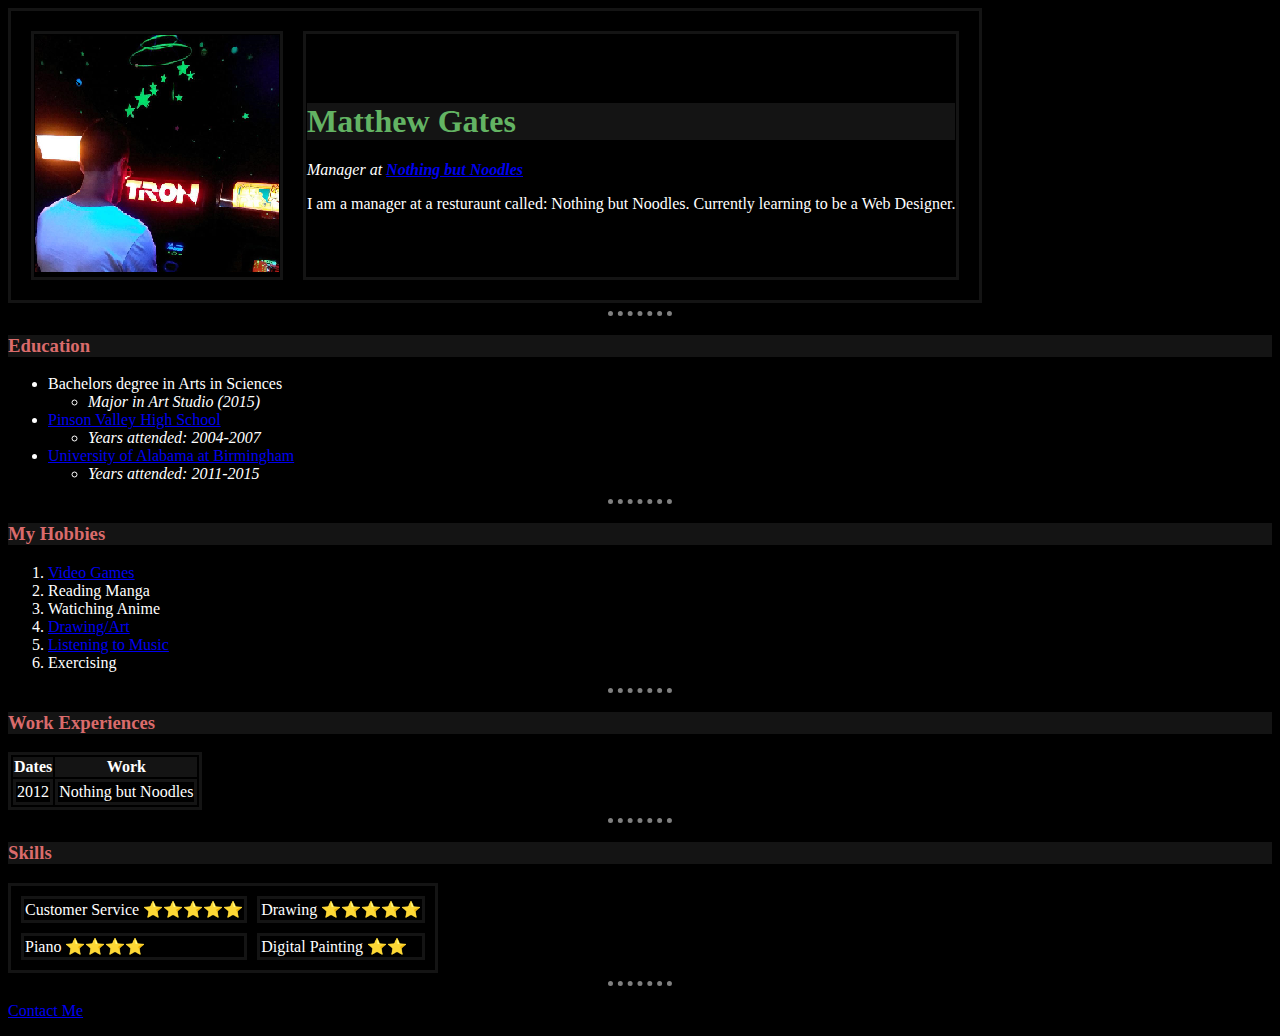
<file: index.html>
<!DOCTYPE html>
<head>
    <meta charset="UTF-8">
    
    <title>Matt's Personal Website</title>
    <link rel="stylesheet" href="CSS/Styles.css">

</head>
<body>
    <table cellspacing="20">
        <tr>
            <td><img src="Images/tronmatt.png" alt="Matt's profile picture"></td>
            <td><h1>Matthew Gates</h1>
                <p><em>Manager at <strong><a href="https://nothingbutnoodles.com/">Nothing but Noodles</a></strong></em></p>
                <p>I am a manager at a resturaunt called: Nothing but Noodles. Currently learning to be a Web Designer.</p></td>
        </tr>
    </table>
    <hr>
    <h3>Education</h3>
    <ul>
        <!--I can also use <ol type="?""> To change the type of list icons. I can also use <ol start="#" to specify which number to start the list-->
        <li>Bachelors degree in Arts in Sciences</li>
        <ul>
            <li><em>Major in Art Studio (2015)</em></li>
        </ul>
        <li><a href="https://www.jefcoed.com/pinsonvalleyhs">Pinson Valley High School</a></li>
        <ul>
            <li><em>Years attended: 2004-2007</em></li>
        </ul>
        <li><a href="https://www.uab.edu/home/">University of Alabama at Birmingham</a></li>
        <ul>
            <li><em>Years attended: 2011-2015</em></li>
        </ul>
    </ul>
    <hr>
    <h3>My Hobbies</h3>
    <ol>
        <li><a href="https://store.steampowered.com/">Video Games</a></li>
        <li>Reading Manga</li>
        <li>Watiching Anime</li>
        <li><a href="https://www.instagram.com/vaylek_art/">Drawing/Art</a></li>
        <li><a href="https://www.youtube.com/watch?v=PW2aInAygfI">Listening to Music</a></li>
        <li>Exercising</li>
    </ol>
    <hr>
    <h3>Work Experiences</h3>
    <table>
        <!--Perhaps changing the inline css of a certain element, doesn't necessarily mean it changes the overall external css?-->
        <thead style="background-color: rgb(20, 20, 20) ;">
            <tr>
                <th>Dates</th>
                <th>Work</th>
            </tr>
         </thead>
        <tbody>
            <tr>
                <td>2012</td>
                <td>Nothing but Noodles</td>
            </tr>
        </tbody>
    </table>
    <hr>
    <h3>Skills</h3>
    <table cellspacing="10">
        <tr>
            <td>Customer Service ⭐⭐⭐⭐⭐</td>
            <td>Drawing ⭐⭐⭐⭐⭐</td>
        </tr>
        <tr>
            <td>Piano ⭐⭐⭐⭐</td>
            <td>Digital Painting ⭐⭐</td>
        </tr>
    </table>

     <hr>
    <p><a href="contact me.html">Contact Me</a></p>
</body>
</html>
</file>
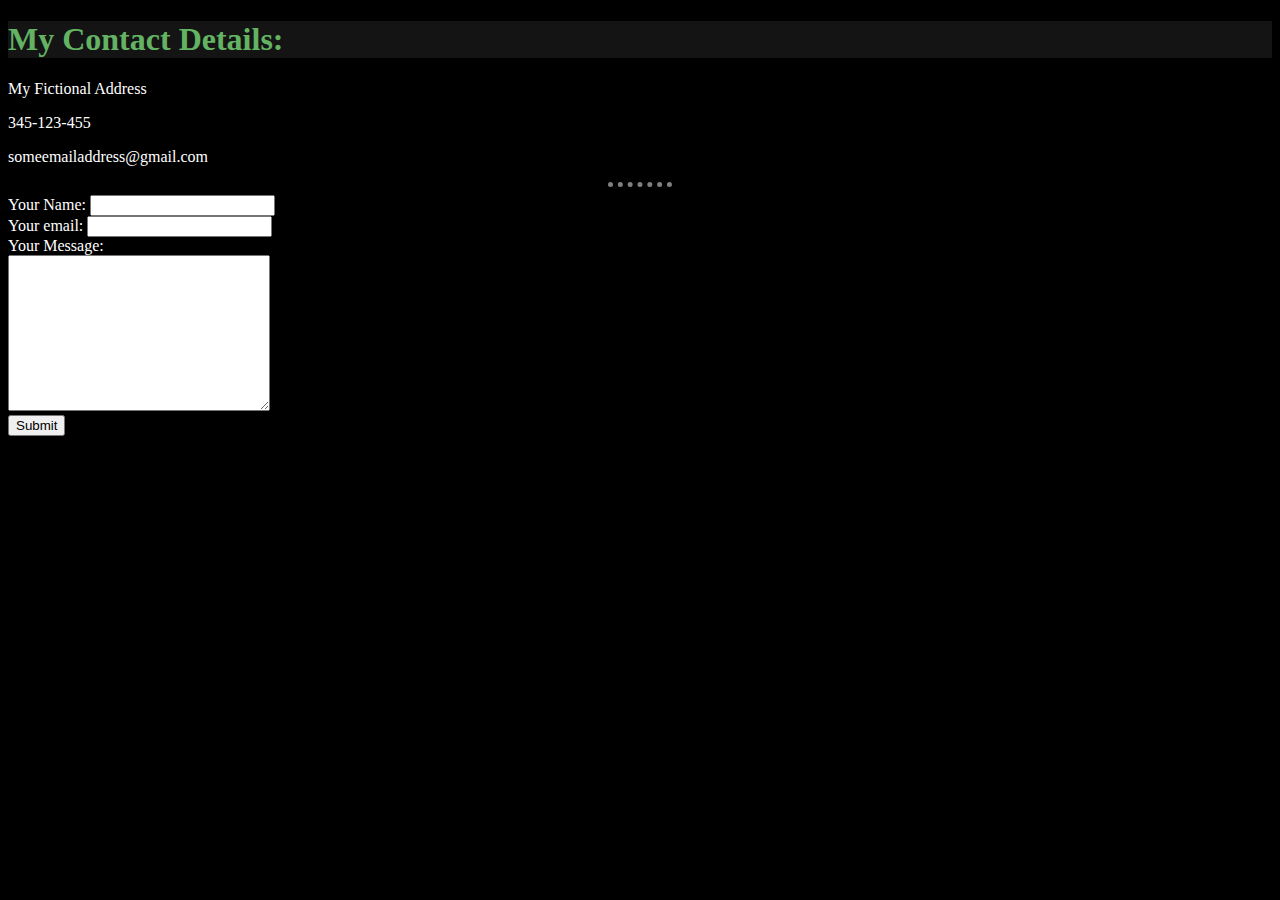
<file: contact me.html>
<!DOCTYPE html>
<head>
    <meta charset="UTF-8">

    <title>Contact Me</title>
    <link rel="stylesheet" href="CSS/Styles.css">
</head>
<body>
    <h1>My Contact Details:</h1>
    <p>My Fictional Address</p>
    <p>345-123-455</p>
    <p>someemailaddress@gmail.com</p>
    <hr>
    <form action="mailto:mcgates4@gmail.com" method="post" enctype="text/plain">
        <label for="name">Your Name:</label>
        <input type="text" name="yourName" value=""><br>
        <label for="email">Your email:</label>
        <input type="email" name="yourEmail" value=""><br>
        <label for="message">Your Message:</label><br>
        <textarea name="yourMessage" id="" cols="30" rows="10"></textarea><br>
        <input type="submit">  
    </form>
    
</body>
</html>
</file>
<file: CSS/Styles.css>
body {
    background-color: black;
    color: white;
}

hr {
    border-style:none none dotted none;
    border-color: grey;
    border-width: 5px;
    width: 5%;
    
}

h1 {

    color: rgb(99, 179, 99);
    background-color: rgb(20, 20, 20);
   
}

h3 {

    color:rgb(218, 107, 107);
    font-family:"Papyrus", "Copperplate", fantasy;
    background-color: rgb(20, 20, 20);
   
}

table {

    border: 3px solid;
    border-color: rgb(20, 20, 20);
   
}

tr, td{

    border: 3px solid;
    border-color: rgb(20, 20, 20);
}
</file>
